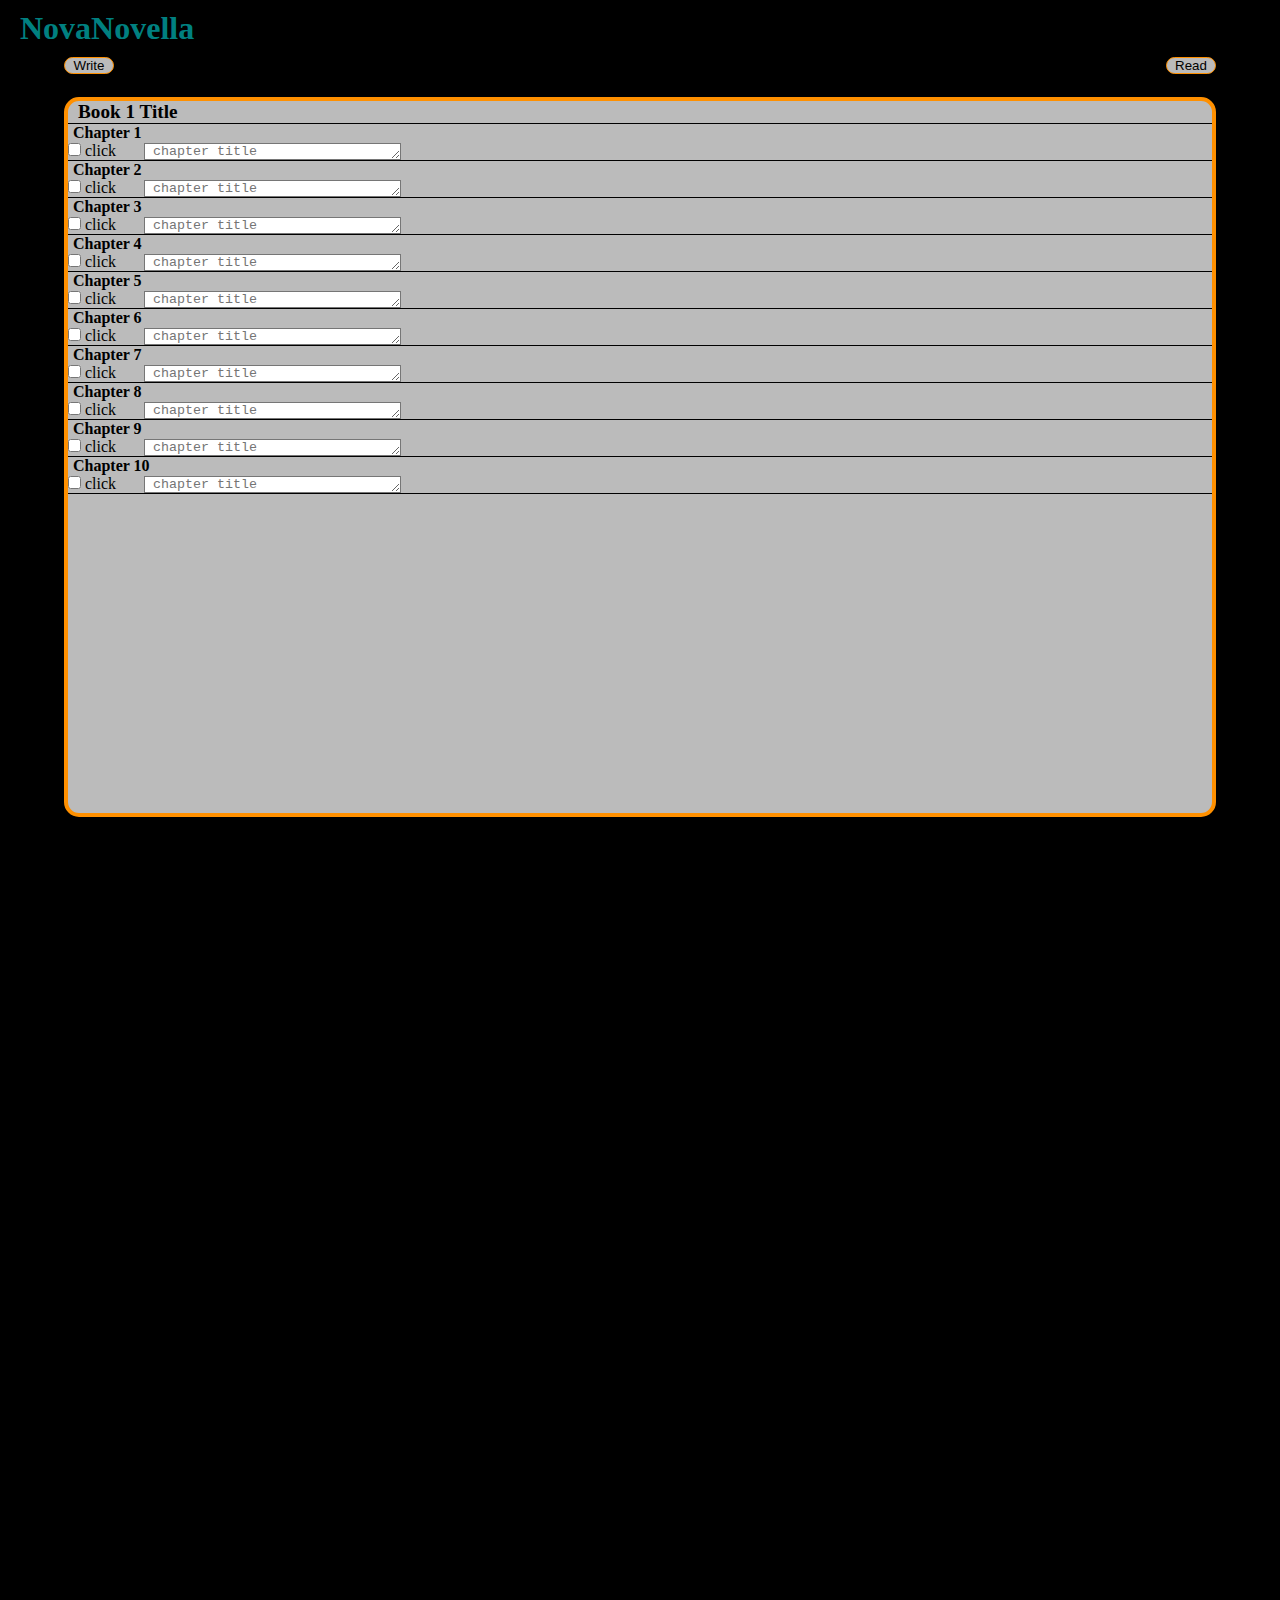
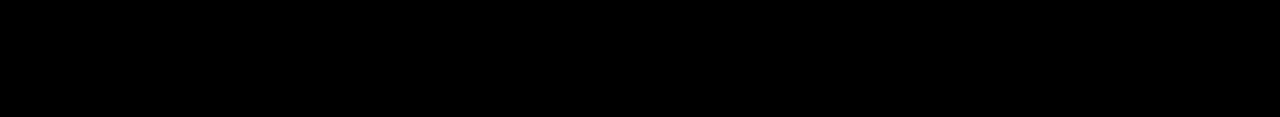
<file: index.html>
<!DOCTYPE html>
<html lang="en">
<head>
    <meta charset="UTF-8">
    <meta name="viewport" content="width=device-width, initial-scale=1.0">
    <title>NovaNovella</title>
    <link rel="stylesheet" href="main.css">  
   
</head>
<body>
<!-- NovaNovella is a site for writers who want to collaborate. The site has two main containers. The first one is 
where authors write their contributions. The second one is where people can read the accumulated contributions. -->
    <header id="header">
        <h1 id=title>NovaNovella</h1>
    </header>
    <div id="buttonBox">
        <button id="writeBtn" >Write</button>
        <button type="button" onclick="slideOutLeft()" id="readBtn">Read</button>
    </div>

<!-- This is the beginning of "main-book-container." -->
<div  id="main-book-container">
    <div class="book_title">
        <h2>Book 1 Title</h2>
    </div>



<!-- begin chapter 1 -->        
<section class="chapter-1 chapter"> 
        <div class="chapter_title"><h3>Chapter 1</h3></div>
        <input type="checkbox" id="toggle1"/>
        <label for="toggle1">click </label> 
        <textarea name="txt-area-title" placeholder=" chapter title" id="ch_1" cols="30" rows="1"></textarea>
<!-- Expanding Sections --> 
    <div class="chapter-text" id="expand">

<!-- This is chapter 1 section "a". The model for the rest of the sections. -->        
        <div class="section1a"><h4></h4>
            <form>
            <textarea id="input1" name="bob" cols="44" rows="13" 
                placeholder=>Introduction</textarea><br>
            <input type="button" value="Submit" onmousedown="add_1a()">
            </form>
        </div>
<!-- This is the end of the model section. -->
        <!-- <div class="section1"><h4>Section 1b</h4>
            <form>  
            <textarea id="test_1b" name="bob" cols="44" rows="10" placeholder="enter text here."></textarea>
            <input type="button" value="Submit" onmousedown="add_1b()">
            </form>
        </div>            
        <div class="section1"><h4>Section 2a</h4>
            <form>
            <textarea name="bob" id="ch_1_2a" cols="44" rows="10" placeholder="enter text here."></textarea>
            <input type="button" value="Submit" onmousedown="add()">
            </form>
        </div>    
        <div class="section1"><h4>Section 2b</h4>
            <form>    
            <textarea name="bob" id="ch_1_2b" cols="44" rows="10" placeholder="enter text here."></textarea>
            <input type="button" value="Submit" onmousedown="add()">
            </form>
        </div>    
        <div class="section1"><h4>Section 3a</h4>
            <form>    
            <textarea name="bob" id="ch_1_3a" cols="44" rows="10" placeholder="enter text here."></textarea>
            <input type="button" value="Submit" onmousedown="add()">
            </form>
        </div>
        <div class="section1"><h4>Section 3b</h4>
            <form>    
            <textarea name="bob" id="ch_1_3b" cols="44" rows="10" placeholder="enter text here."></textarea>
            <input type="button" value="Submit" onmousedown="add()">
            </form>
        </div>
        <div class="section1"><h4>Section 4a</h4>
            <form>    
            <textarea name="bob" id="ch_1_4a" cols="44" rows="10" placeholder="enter text here."></textarea>
            <input type="button" value="Submit" onmousedown="add()">
            </form>
        </div>
        <div class="section1"><h4>Section 4b</h4>          
            <form>    
            <textarea name="bob" id="ch_1_4b" cols="44" rows="10" placeholder="enter text here."></textarea>
            <input type="button" value="Submit" onmousedown="add()">
            </form>
        </div>     -->
    </div>
</section>
<!-- end chapter 1 -->


<!-- begin chapter 2 -->
<section class="chaapter-2 chapter"> 
        <div class="chapter_title"><h3>Chapter 2</h3></div>
        <input type="checkbox" id="toggle2"/>
        <label for="toggle2">click </label> 
    <textarea  name="txt-area-title" id="ch_2" cols="30" rows="1" placeholder=" chapter title"></textarea> 
<!-- Expanding Sections -->    
    <div class="chapter-text" id="expand">
        <div class="section1"><h4>Section 1a</h4>

            <textarea name="bob" id="ch_2_1a" cols="44" rows="10" placeholder="enter text here."></textarea></div>
                <form>

                    <input type="button" value="Submit" onmousedown="add()">
                </form>
            <div class="section1"><h4>Section 1b</h4>
            <textarea name="bob" id="ch_2_1b" cols="44" rows="10" placeholder="enter text here."></textarea></div>
        <div class="section1"><h4>Section 2a</h4>
            <textarea name="bob" id="ch_2_2a" cols="44" rows="10" placeholder="enter text here."></textarea></div>
        <div class="section1"><h4>Section 2b</h4>
            <textarea name="bob" id="ch_2_2b" cols="44" rows="10" placeholder="enter text here."></textarea></div>
        <div class="section1"><h4>Section 3a</h4>
            <textarea name="bob" id="ch_2_3a" cols="44" rows="10" placeholder="enter text here."></textarea></div>
        <div class="section1"><h4>Section 3b</h4>
            <textarea name="bob" id="ch_2_3b" cols="44" rows="10" placeholder="enter text here."></textarea></div>
        <div class="section1"><h4>Section 4a</h4>
            <textarea name="bob" id="ch_2_4a" cols="44" rows="10" placeholder="enter text here."></textarea></div>
        <div class="section1"><h4>Section 4b</h4>
            <textarea name="bob" id="ch_2_4b" cols="44" rows="10" placeholder="enter text here."></textarea></div>                
    </div>
</section>
<!-- end chapter 2 -->


<!-- begin chapter 3 -->       
<section class="chaapter-3 chapter"> 
        <div class="chapter_title"><h3>Chapter 3</h3></div>
        <input type="checkbox" id="toggle3"/>
        <label for="toggle3">click </label> 
    <textarea  name="txt-area-title" id="ch-3" cols="30" rows="1" placeholder=" chapter title"></textarea>
<!-- Expanding Sections -->
    <div class="chapter-text" id="expand">
        <div class="section1"><h4>Section 1a</h4>
            <textarea name="bob" id="ch_3_1a" cols="44" rows="10" placeholder="enter text here."></textarea></div>
        <div class="section1"><h4>Section 1b</h4>
            <textarea name="bob" id="ch_3_1b" cols="44" rows="10" placeholder="enter text here."></textarea></div>
        <div class="section1"><h4>Section 2a</h4>
            <textarea name="bob" id="ch_3_2a" cols="44" rows="10" placeholder="enter text here."></textarea></div>
        <div class="section1"><h4>Section 2b</h4>
            <textarea name="bob" id="ch_3_2b" cols="44" rows="10" placeholder="enter text here."></textarea></div>
        <div class="section1"><h4>Section 3a</h4>
            <textarea name="bob" id="ch_3_3a" cols="44" rows="10" placeholder="enter text here."></textarea></div>
        <div class="section1"><h4>Section 3b</h4>
            <textarea name="bob" id="ch_3_3b" cols="44" rows="10" placeholder="enter text here."></textarea></div>
        <div class="section1"><h4>Section 4a</h4>
            <textarea name="bob" id="ch_3_4a" cols="44" rows="10" placeholder="enter text here."></textarea></div>
        <div class="section1"><h4>Section 4b</h4>
            <textarea name="bob" id="ch_3_4b" cols="44" rows="10" placeholder="enter text here."></textarea></div>                
    </div>
</section>
<!-- end chapter 3 -->


<!-- begin chapter 4 -->        
<section class="chaapter-4 chapter"> 
    <div class="chapter_title"><h3>Chapter 4</h3></div>

    <input type="checkbox" id="toggle4"/>
    <label for="toggle4">click </label> 
    <textarea  name="txt-area-title" id="ch_4" cols="30" rows="1" placeholder=" chapter title"></textarea>

<!-- Expanding Sections -->
    <div class="chapter-text" id="expand">
        <div class="section1"><h4>Section 1a</h4>
            <textarea name="bob" id="ch_4_1a" cols="44" rows="10" placeholder="enter text here."></textarea></div>
        <div class="section1"><h4>Section 1b</h4>
            <textarea name="bob" id="ch_4_1b" cols="44" rows="10" placeholder="enter text here."></textarea></div>
        <div class="section1"><h4>Section 2a</h4>
            <textarea name="bob" id="ch_4_2a" cols="44" rows="10" placeholder="enter text here."></textarea></div>
        <div class="section1"><h4>Section 2b</h4>
            <textarea name="bob" id="ch_4_2b" cols="44" rows="10" placeholder="enter text here."></textarea></div>
        <div class="section1"><h4>Section 3a</h4>
            <textarea name="bob" id="ch_4_3a" cols="44" rows="10" placeholder="enter text here."></textarea></div>
        <div class="section1"><h4>Section 3b</h4>
            <textarea name="bob" id="ch_4_3b" cols="44" rows="10" placeholder="enter text here."></textarea></div>
        <div class="section1"><h4>Section 4a</h4>
            <textarea name="bob" id="ch_4_4a" cols="44" rows="10" placeholder="enter text here."></textarea></div>
        <div class="section1"><h4>Section 4b</h4>
            <textarea name="bob" id="ch_4_4b" cols="44" rows="10" placeholder="enter text here."></textarea></div>                
    </div>
</section>
<!-- end chapter 4 -->

 <!-- begin chapter 5 -->        
<section class="chaapter-4 chapter"> 
    <div class="chapter_title"><h3>Chapter 5</h3></div>

    <input type="checkbox" id="toggle5"/>
    <label for="toggle5">click </label> 
    <textarea  name="txt-area-title" id="ch_5" cols="30" rows="1" placeholder=" chapter title"></textarea>

    <div class="chapter-text" id="expand">
        <div class="section1"><h4>Section 1a</h4>
            <textarea name="bob" id="ch_5_1a" cols="44" rows="10" placeholder="enter text here."></textarea></div>
        <div class="section1"><h4>Section 1b</h4>
            <textarea name="bob" id="ch_5_1b" cols="44" rows="10" placeholder="enter text here."></textarea></div>
        <div class="section1"><h4>Section 2a</h4>
            <textarea name="bob" id="ch_5_2a" cols="44" rows="10" placeholder="enter text here."></textarea></div>
        <div class="section1"><h4>Section 2b</h4>
            <textarea name="bob" id="ch_5_2b" cols="44" rows="10" placeholder="enter text here."></textarea></div>
        <div class="section1"><h4>Section 3a</h4>
            <textarea name="bob" id="ch_5_3a" cols="44" rows="10" placeholder="enter text here."></textarea></div>
        <div class="section1"><h4>Section 3b</h4>
            <textarea name="bob" id="ch_5_3b" cols="44" rows="10" placeholder="enter text here."></textarea></div>
        <div class="section1"><h4>Section 4a</h4>
            <textarea name="bob" id="ch_5_4a" cols="44" rows="10" placeholder="enter text here."></textarea></div>
        <div class="section1"><h4>Section 4b</h4>
            <textarea name="bob" id="ch_5_4b" cols="44" rows="10" placeholder="enter text here."></textarea></div>                
    </div>
</section>
<!-- end chapter 5 -->



<!-- begin chapter 6 -->        
<section class="chaapter-6 chapter"> 
        <div class="chapter_title"><h3>Chapter 6</h3></div>

        <input type="checkbox" id="toggle6"/>
        <label for="toggle6">click </label> 
        <textarea  name="txt-area-title" id="ch_6" cols="30" rows="1" placeholder=" chapter title"></textarea>

        <div class="chapter-text" id="expand">
            <div class="section1"><h4>Section 1a</h4>
                <textarea name="bob" id="ch_6_1a" cols="44" rows="10" placeholder="enter text here."></textarea></div>
            <div class="section1"><h4>Section 1b</h4>
                <textarea name="bob" id="ch_6_1b" cols="44" rows="10" placeholder="enter text here."></textarea></div>
            <div class="section1"><h4>Section 2a</h4>
                <textarea name="bob" id="ch_6_2a" cols="44" rows="10" placeholder="enter text here."></textarea></div>
            <div class="section1"><h4>Section 2b</h4>
                <textarea name="bob" id="ch_6_2b" cols="44" rows="10" placeholder="enter text here."></textarea></div>
            <div class="section1"><h4>Section 3a</h4>
                <textarea name="bob" id="ch_6_3a" cols="44" rows="10" placeholder="enter text here."></textarea></div>
            <div class="section1"><h4>Section 3b</h4>
                <textarea name="bob" id="ch_6_3b" cols="44" rows="10" placeholder="enter text here."></textarea></div>
            <div class="section1"><h4>Section 4a</h4>
                <textarea name="bob" id="ch_6_4a" cols="44" rows="10" placeholder="enter text here."></textarea></div>
            <div class="section1"><h4>Section 4b</h4>
                <textarea name="bob" id="ch_6_4b" cols="44" rows="10" placeholder="enter text here."></textarea></div>                
        </div>
</section>
<!-- end chapter 6 -->

<!-- begin chapter 7 -->        
<section class="chaapter-7 chapter"> 
    <div class="chapter_title"><h3>Chapter 7</h3></div>

    <input type="checkbox" id="toggle7"/>
    <label for="toggle7">click </label> 
    <textarea  name="txt-area-title" id="ch_7" cols="30" rows="1" placeholder=" chapter title"></textarea>

    <div class="chapter-text" id="expand">
        <div class="section1"><h4>Section 1a</h4>
            <textarea name="bob" id="ch_7_1a" cols="44" rows="10" placeholder="enter text here."></textarea></div>
        <div class="section1"><h4>Section 1b</h4>
            <textarea name="bob" id="ch_7_1b" cols="44" rows="10" placeholder="enter text here."></textarea></div>
        <div class="section1"><h4>Section 2a</h4>
            <textarea name="bob" id="ch_7_2a" cols="44" rows="10" placeholder="enter text here."></textarea></div>
        <div class="section1"><h4>Section 2b</h4>
            <textarea name="bob" id="ch_7_2b" cols="44" rows="10" placeholder="enter text here."></textarea></div>
        <div class="section1"><h4>Section 3a</h4>
            <textarea name="bob" id="ch_7_3a" cols="44" rows="10" placeholder="enter text here."></textarea></div>
        <div class="section1"><h4>Section 3b</h4>
            <textarea name="bob" id="ch_7_3b" cols="44" rows="10" placeholder="enter text here."></textarea></div>
        <div class="section1"><h4>Section 4a</h4>
            <textarea name="bob" id="ch_7_4a" cols="44" rows="10" placeholder="enter text here."></textarea></div>
        <div class="section1"><h4>Section 4b</h4>
            <textarea name="bob" id="ch_7_4b" cols="44" rows="10" placeholder="enter text here."></textarea></div>                
    </div>
</section>
<!-- end chapter 7 -->

<!-- begin chapter 8 -->        
<section class="chaapter-8 chapter"> 
    <div class="chapter_title"><h3>Chapter 8</h3></div>

    <input type="checkbox" id="toggle8"/>
    <label for="toggle8">click </label> 
    <textarea  name="txt-area-title" id="ch_8" cols="30" rows="1" placeholder=" chapter title"></textarea>

    <div class="chapter-text" id="expand">
        <div class="section1"><h4>Section 1a</h4>
            <textarea name="bob" id="ch_8_1a" cols="44" rows="10" placeholder="enter text here."></textarea></div>
        <div class="section1"><h4>Section 1b</h4>
            <textarea name="bob" id="ch_8_1b" cols="44" rows="10" placeholder="enter text here."></textarea></div>
        <div class="section1"><h4>Section 2a</h4>
            <textarea name="bob" id="ch_8_2a" cols="44" rows="10" placeholder="enter text here."></textarea></div>
        <div class="section1"><h4>Section 2b</h4>
            <textarea name="bob" id="ch_8_2b" cols="44" rows="10" placeholder="enter text here."></textarea></div>
        <div class="section1"><h4>Section 3a</h4>
            <textarea name="bob" id="ch_8_3a" cols="44" rows="10" placeholder="enter text here."></textarea></div>
        <div class="section1"><h4>Section 3b</h4>
            <textarea name="bob" id="ch_8_3b" cols="44" rows="10" placeholder="enter text here."></textarea></div>
        <div class="section1"><h4>Section 4a</h4>
            <textarea name="bob" id="ch_8_4a" cols="44" rows="10" placeholder="enter text here."></textarea></div>
        <div class="section1"><h4>Section 4b</h4>
            <textarea name="bob" id="ch_8_4b" cols="44" rows="10" placeholder="enter text here."></textarea></div>                
    </div>
</section>
<!-- end chapter 8 -->

<!-- begin chapter 9 -->        
<section class="chaapter-9 chapter"> 
    <div class="chapter_title"><h3>Chapter 9</h3></div>

    <input type="checkbox" id="toggle9"/>
    <label for="toggle9">click </label> 
    <textarea  name="txt-area-title" id="ch_9" cols="30" rows="1" placeholder=" chapter title"></textarea>

    <div class="chapter-text" id="expand">
        <div class="section1"><h4>Section 1a</h4>
            <textarea name="bob" id="ch_9_1a" cols="44" rows="10" placeholder="enter text here."></textarea></div>ch_9_1b
        <div class="section1"><h4>Section 1b</h4>
            <textarea name="bob" id="ch_9_1b" cols="44" rows="10" placeholder="enter text here."></textarea></div>
        <div class="section1"><h4>Section 2a</h4>
            <textarea name="bob" id="ch_9_2a" cols="44" rows="10" placeholder="enter text here."></textarea></div>
        <div class="section1"><h4>Section 2b</h4>
            <textarea name="bob" id="ch_9_2b" cols="44" rows="10" placeholder="enter text here."></textarea></div>
        <div class="section1"><h4>Section 3a</h4>
            <textarea name="bob" id="ch_9_3a" cols="44" rows="10" placeholder="enter text here."></textarea></div>
        <div class="section1"><h4>Section 3b</h4>
            <textarea name="bob" id="ch_9_3b" cols="44" rows="10" placeholder="enter text here."></textarea></div>
        <div class="section1"><h4>Section 4a</h4>
            <textarea name="bob" id="ch_9_4a" cols="44" rows="10" placeholder="enter text here."></textarea></div>
        <div class="section1"><h4>Section 4b</h4>
            <textarea name="bob" id="ch_9_4b" cols="44" rows="10" placeholder="enter text here."></textarea></div>                
    </div>
</section>
<!-- end chapter 9 -->

<!-- begin chapter 10 -->        
<section class="chaapter-10 chapter"> 
    <div class="chapter_title"><h3>Chapter 10</h3></div>

    <input type="checkbox" id="toggle10"/>
    <label for="toggle10">click </label> 
    <textarea  name="txt-area-title" id="ch_10" cols="30" rows="1" placeholder=" chapter title"></textarea>

    <div class="chapter-text" id="expand">
        <div class="section1"><h4>Section 1a</h4>
            <textarea name="bob" id="ch_10_1a" cols="44" rows="10" placeholder="enter text here."></textarea></div>
        <div class="section1"><h4>Section 1b</h4>
            <textarea name="bob" id="ch_10_1b" cols="44" rows="10" placeholder="enter text here."></textarea></div>
        <div class="section1"><h4>Section 2a</h4>
            <textarea name="bob" id="ch_10_2a" cols="44" rows="10" placeholder="enter text here."></textarea></div>
        <div class="section1"><h4>Section 2b</h4>
            <textarea name="bob" id="ch_10_2b" cols="44" rows="10" placeholder="enter text here."></textarea></div>
        <div class="section1"><h4>Section 3a</h4>
            <textarea name="bob" id="ch_10_3a" cols="44" rows="10" placeholder="enter text here."></textarea></div>
        <div class="section1"><h4>Section 3b</h4>
            <textarea name="bob" id="ch_10_3b" cols="44" rows="10" placeholder="enter text here."></textarea></div>
        <div class="section1"><h4>Section 4a</h4>
            <textarea name="bob" id="ch_10_4a" cols="44" rows="10" placeholder="enter text here."></textarea></div>
        <div class="section1"><h4>Section 4b</h4>
            <textarea name="bob" id="ch_10_4b" cols="44" rows="10" placeholder="enter text here."></textarea></div>                
    </div>
</section>
<!-- end chapter 10 -->
</div> 
<!-- This is the ending of "main_book_container." -->

    



















<!-- This is the beginning of "readbook." -->
    <div  id="readBook">
        <div class="book_title">
            <h2>Read Book</h2>
        </div>

    <!-- begin Readchapter 1 -->        
<section class="chaapter-1 chapter"> 
<!-- Chapter header. -->
    <div class="chapter_title"><h3>Chapter 1</h3></div>
    <input type="checkbox" id="Toggle1" onmousedown="getInfo()">
    <label for="Toggle1">clunk </label> 
    <textarea placeholder=" chapter title" name="Txt-area-title1" id="Ch_1" cols="30" rows="1"></textarea>
<!-- End chapter header. -->

<!-- Begin expandable sections. -->
    <div class="chapter-text" id="expand">
        <div class="section1"><h4 id="read1a">Introduction</h4>
            <textarea name="bob" id="textarea" cols="44" rows="13"></textarea>
            <button id="btn">Save</button>
            <div id="msg"><pre></pre></div>
        </div>
        <!-- <div class="section1"><h4>Section 1b</h4>
            <textarea name="bob" id="Ch_1_1b" cols="44" rows="10"></textarea>
            <button id="btn">Save</button>
            <div id="msg"><pre></pre></div>
        </div>
        <div class="section1"><h4>Section 2a</h4>
            <textarea name="bob" id="Ch_1_2a" cols="44" rows="10"></textarea></div>
        <div class="section1"><h4>Section 2b</h4>
            <textarea name="bob" id="Ch_1_2b" cols="44" rows="10"></textarea></div>
        <div class="section1"><h4>Section 3a</h4>
            <textarea name="bob" id="Ch_1_3a" cols="44" rows="10"></textarea></div>
        <div class="section1"><h4>Section 3b</h4>
            <textarea name="bob" id="Ch_1_3b" cols="44" rows="10"></textarea></div>
        <div class="section1"><h4>Section 4a</h4>
            <textarea name="bob" id="Ch_1_4a" cols="44" rows="10"></textarea></div>
        <div class="section1"><h4>Section 4b</h4>
            <textarea name="bob" id="Ch_1_4b" cols="44" rows="10"></textarea></div>                
    </div> -->
</section>
<!-- end chapter 1 -->

<!-- begin Readchapter  2 -->
<section class="chaapter-2 chapter"> 
    <div class="chapter_title"><h3>Chapter 2</h3></div>

    <input type="checkbox" id="Toggle2"/>
    <label for="Toggle2">click </label> 
    <textarea  name="Txt-area-title2" id="Ch_2" cols="30" rows="1"> chapter title</textarea>

    <div class="chapter-text" id="expand">
        <div class="section1"><h4>Section 1a</h4>
            <textarea name="bob" id="Ch_2_1a" cols="44" rows="10"></textarea></div>
        <div class="section1"><h4>Section 1b</h4>
            <textarea name="bob" id="Ch_2_1b" cols="44" rows="10"></textarea></div>Ch_2_4b
        <div class="section1"><h4>Section 2a</h4>
            <textarea name="bob" id="Ch_2_2a" cols="44" rows="10"></textarea></div>
        <div class="section1"><h4>Section 2b</h4>
            <textarea name="bob" id="Ch_2_2b" cols="44" rows="10"></textarea></div>
        <div class="section1"><h4>Section 3a</h4>
            <textarea name="bob" id="Ch_2_3a" cols="44" rows="10"></textarea></div>
        <div class="section1"><h4>Section 3b</h4>
            <textarea name="bob" id="Ch_2_3b" cols="44" rows="10"></textarea></div>
        <div class="section1"><h4>Section 4a</h4>
            <textarea name="bob" id="Ch_2_4a" cols="44" rows="10"></textarea></div>
        <div class="section1"><h4>Section 4b</h4>
            <textarea name="bob" id="Ch_2_4b" cols="44" rows="10"></textarea></div>                
    </div>
</section>
<!-- end chapter 2 -->

<!-- begin Readchapter 3 -->       
<section class="chaapter-3 chapter"> 
    <div class="chapter_title"><h3>Chapter 3</h3></div>

    <input type="checkbox" id="Toggle3"/>
    <label for="Toggle3">click </label> 
    <textarea  name="Txt-area-title3" id="Ch_3" cols="30" rows="1"> chapter title</textarea>

    <div class="chapter-text" id="expand">
        <div class="section1"><h4>Section 1a</h4>
            <textarea name="bob" id="Ch_3_1a" cols="44" rows="10"></textarea></div>
        <div class="section1"><h4>Section 1b</h4>
            <textarea name="bob" id="Ch_3_1b" cols="44" rows="10"></textarea></div>
        <div class="section1"><h4>Section 2a</h4>
            <textarea name="bob" id="Ch_3_2a" cols="44" rows="10"></textarea></div>
        <div class="section1"><h4>Section 2b</h4>
            <textarea name="bob" id="Ch_3_2b" cols="44" rows="10"></textarea></div>
        <div class="section1"><h4>Section 3a</h4>
            <textarea name="bob" id="Ch_3_3a" cols="44" rows="10"></textarea></div>
        <div class="section1"><h4>Section 3b</h4>
            <textarea name="bob" id="Ch_3_3b" cols="44" rows="10"></textarea></div>
        <div class="section1"><h4>Section 4a</h4>
            <textarea name="bob" id="Ch_3_4a" cols="44" rows="10"></textarea></div>
        <div class="section1"><h4>Section 4b</h4>
            <textarea name="bob" id="Ch_3_4b" cols="44" rows="10"></textarea></div>                
    </div>
</section>
<!-- end chapter 3 -->

<!-- begin Readchapter 4 -->        
<section class="chaapter-4 chapter"> 
    <div class="chapter_title"><h3>Chapter 4</h3></div>

    <input type="checkbox" id="Toggle4"/>
    <label for="Toggle4">click </label> 
    <textarea  name="Txt-area-title4" id="Ch_4" cols="30" rows="1"> chapter title</textarea>

    <div class="chapter-text" id="expand">
        <div class="section1"><h4>Section 1a</h4>
            <textarea name="bob" id="Ch_4_1a" cols="44" rows="10"></textarea></div>
        <div class="section1"><h4>Section 1b</h4>
            <textarea name="bob" id="Ch_4_1b" cols="44" rows="10"></textarea></div>
        <div class="section1"><h4>Section 2a</h4>
            <textarea name="bob" id="Ch_4_2a" cols="44" rows="10"></textarea></div>
        <div class="section1"><h4>Section 2b</h4>
            <textarea name="bob" id="Ch_4_2b" cols="44" rows="10"></textarea></div>
        <div class="section1"><h4>Section 3a</h4>
            <textarea name="bob" id="Ch_4_3a" cols="44" rows="10"></textarea></div>Ch_4_4b
        <div class="section1"><h4>Section 3b</h4>
            <textarea name="bob" id="Ch_4_3b" cols="44" rows="10"></textarea></div>
        <div class="section1"><h4>Section 4a</h4>
            <textarea name="bob" id="Ch_4_4a" cols="44" rows="10"></textarea></div>
        <div class="section1"><h4>Section 4b</h4>
            <textarea name="bob" id="Ch_4_4b" cols="44" rows="10"></textarea></div>                
    </div>
</section>
<!-- end chapter 4 -->

<!-- begin Readchapter 5 -->        
<section class="chaapter-4 chapter"> 
    <div class="chapter_title"><h3>Chapter 5</h3></div>

    <input type="checkbox" id="Toggle5"/>
    <label for="Toggle5">click </label> 
    <textarea  name="Txt-area-title5" id="Ch_5" cols="30" rows="1"> chapter title</textarea>

    <div class="chapter-text" id="expand">
        <div class="section1"><h4>Section 1a</h4>
            <textarea name="bob" id="Ch_5_1a" cols="44" rows="10"></textarea></div>
        <div class="section1"><h4>Section 1b</h4>
            <textarea name="bob" id="Ch_5_1b" cols="44" rows="10"></textarea></div>
        <div class="section1"><h4>Section 2a</h4>
            <textarea name="bob" id="Ch_5_2a" cols="44" rows="10"></textarea></div>
        <div class="section1"><h4>Section 2b</h4>
            <textarea name="bob" id="Ch_5_2b" cols="44" rows="10"></textarea></div>
        <div class="section1"><h4>Section 3a</h4>
            <textarea name="bob" id="Ch_5_3a" cols="44" rows="10"></textarea></div>
        <div class="section1"><h4>Section 3b</h4>
            <textarea name="bob" id="Ch_5_3b" cols="44" rows="10"></textarea></div>Ch_5_4b
        <div class="section1"><h4>Section 4a</h4>
            <textarea name="bob" id="Ch_5_4a" cols="44" rows="10"></textarea></div>
        <div class="section1"><h4>Section 4b</h4>
            <textarea name="bob" id="Ch_5_4b" cols="44" rows="10"></textarea></div>                
    </div>
</section>
<!-- end chapter 5 -->



<!-- begin Readchapter 6 -->        
<section class="chaapter-6 chapter"> 
    <div class="chapter_title"><h3>Chapter 6</h3></div>

    <input type="checkbox" id="Toggle6"/>
    <label for="Toggle6">click </label> 
    <textarea  name="Txt-area-title6" id="Ch_6" cols="30" rows="1"> chapter title</textarea>

    <div class="chapter-text" id="expand">
        <div class="section1"><h4>Section 1a</h4>
            <textarea name="bob" id="Ch_6_1a" cols="44" rows="10"></textarea></div>
        <div class="section1"><h4>Section 1b</h4>
            <textarea name="bob" id="Ch_6_1b" cols="44" rows="10"></textarea></div>
        <div class="section1"><h4>Section 2a</h4>
            <textarea name="bob" id="Ch_6_2a" cols="44" rows="10"></textarea></div>
        <div class="section1"><h4>Section 2b</h4>
            <textarea name="bob" id="Ch_6_2b" cols="44" rows="10"></textarea></div>
        <div class="section1"><h4>Section 3a</h4>
            <textarea name="bob" id="Ch_6_3a" cols="44" rows="10"></textarea></div>
        <div class="section1"><h4>Section 3b</h4>
            <textarea name="bob" id="Ch_6_3b" cols="44" rows="10"></textarea></div>
        <div class="section1"><h4>Section 4a</h4>
            <textarea name="bob" id="Ch_6_4z" cols="44" rows="10"></textarea></div>
        <div class="section1"><h4>Section 4b</h4>
            <textarea name="bob" id="Ch_6_4b" cols="44" rows="10"></textarea></div>                
    </div>
</section>
<!-- end chapter 6 -->

<!-- begin Readchapter 7 -->        
<section class="chaapter-7 chapter"> 
    <div class="chapter_title"><h3>Chapter 7</h3></div>

    <input type="checkbox" id="Toggle7"/>
    <label for="Toggle7">click </label> 
    <textarea  name="Txt-area-title7" id="Ch_7" cols="30" rows="1"> chapter title</textarea>

    <div class="chapter-text" id="expand">
        <div class="section1"><h4>Section 1a</h4>
            <textarea name="bob" id="Ch_7_1a" cols="44" rows="10"></textarea></div>
        <div class="section1"><h4>Section 1b</h4>
            <textarea name="bob" id="Ch_7_1b" cols="44" rows="10"></textarea></div>
        <div class="section1"><h4>Section 2a</h4>
            <textarea name="bob" id="Ch_7_2a" cols="44" rows="10"></textarea></div>
        <div class="section1"><h4>Section 2b</h4>
            <textarea name="bob" id="Ch_7_2b" cols="44" rows="10"></textarea></div>
        <div class="section1"><h4>Section 3a</h4>
            <textarea name="bob" id="Ch_7_3a" cols="44" rows="10"></textarea></div>
        <div class="section1"><h4>Section 3b</h4>
            <textarea name="bob" id="Ch_7_3b" cols="44" rows="10"></textarea></div>
        <div class="section1"><h4>Section 4a</h4>
            <textarea name="bob" id="Ch_7_4a" cols="44" rows="10"></textarea></div>
        <div class="section1"><h4>Section 4b</h4>
            <textarea name="bob" id="Ch_7_4b" cols="44" rows="10"></textarea></div>                
    </div>
</section>
<!-- end chapter 7 -->

<!-- begin Readchapter 8 -->        
<section class="chaapter-8 chapter"> 
        <div class="chapter_title"><h3>Chapter 8</h3></div>

        <input type="checkbox" id="Toggle8"/>
        <label for="Toggle8">click </label> 
        <textarea  name="Txt-area-title8" id="Ch_8" cols="30" rows="1"> chapter title</textarea>

        <div class="chapter-text" id="expand">
            <div class="section1"><h4>Section 1a</h4>
                <textarea name="bob" id="Ch_8_1a" cols="44" rows="10"></textarea></div>
            <div class="section1"><h4>Section 1b</h4>
                <textarea name="bob" id="Ch_8_1b" cols="44" rows="10"></textarea></div>
            <div class="section1"><h4>Section 2a</h4>
                <textarea name="bob" id="Ch_8_2a" cols="44" rows="10"></textarea></div>
            <div class="section1"><h4>Section 2b</h4>
                <textarea name="bob" id="Ch_8_2b" cols="44" rows="10"></textarea></div>
            <div class="section1"><h4>Section 3a</h4>
                <textarea name="bob" id="Ch_8_3a" cols="44" rows="10"></textarea></div>
            <div class="section1"><h4>Section 3b</h4>
                <textarea name="bob" id="Ch_8_3b" cols="44" rows="10"></textarea></div>
            <div class="section1"><h4>Section 4a</h4>
                <textarea name="bob" id="Ch_8_4a" cols="44" rows="10"></textarea></div>
            <div class="section1"><h4>Section 4b</h4>
                <textarea name="bob" id="Ch_8_4b" cols="44" rows="10"></textarea></div>                
        </div>
    </section>
<!-- end chapter 8 -->

<!-- begin Readchapter 9 -->        
<section class="chaapter-9 chapter"> 
    <div class="chapter_title"><h3>Chapter 9</h3></div>

    <input type="checkbox" id="Toggle9"/>
    <label for="Toggle9">click </label> 
    <textarea  name="Txt-area-title9" id="Ch_9" cols="30" rows="1"> chapter title</textarea>

    <div class="chapter-text" id="expand">
        <div class="section1"><h4>Section 1a</h4>
            <textarea name="bob" id="Ch_9_1a" cols="44" rows="10"></textarea></div>
        <div class="section1"><h4>Section 1b</h4>
            <textarea name="bob" id="Ch_9_1b" cols="44" rows="10"></textarea></div>
        <div class="section1"><h4>Section 2a</h4>
            <textarea name="bob" id="Ch_9_2a" cols="44" rows="10"></textarea></div>
        <div class="section1"><h4>Section 2b</h4>
            <textarea name="bob" id="Ch_9_2b" cols="44" rows="10"></textarea></div>
        <div class="section1"><h4>Section 3a</h4>
            <textarea name="bob" id="Ch_9_3a" cols="44" rows="10"></textarea></div>
        <div class="section1"><h4>Section 3b</h4>
            <textarea name="bob" id="Ch_9_3b" cols="44" rows="10"></textarea></div>
        <div class="section1"><h4>Section 4a</h4>
            <textarea name="bob" id="Ch_9_4a" cols="44" rows="10"></textarea></div>
        <div class="section1"><h4>Section 4b</h4>
            <textarea name="bob" id="Ch_9_4b" cols="44" rows="10"></textarea></div>                
    </div>
</section>
<!-- end chapter 9 -->

<!-- begin Readchapter 10 -->        
<section class="chaapter-10 chapter"> 
    <div class="chapter_title"><h3>Chapter 10</h3></div>

    <input type="checkbox" id="Toggle10"/>
    <label for="Toggle10">click </label> 
    <textarea  name="Txt-area-title10" id="Ch_10" cols="30" rows="1"> chapter title</textarea>

    <div class="chapter-text" id="expand">
        <div class="section1"><h4>Section 1a</h4>
            <textarea name="bob" id="Ch_10_1a" cols="44" rows="10"></textarea></div>
        <div class="section1"><h4>Section 1b</h4>
            <textarea name="bob" id="Ch_10_1b" cols="44" rows="10"></textarea></div>
        <div class="section1"><h4>Section 2a</h4>
            <textarea name="bob" id="Ch_10_2a" cols="44" rows="10"></textarea></div>
        <div class="section1"><h4>Section 2b</h4>
            <textarea name="bob" id="Ch_10_2b" cols="44" rows="10"></textarea></div>
        <div class="section1"><h4>Section 3a</h4>
            <textarea name="bob" id="Ch_10_3a" cols="44" rows="10"></textarea></div>
        <div class="section1"><h4>Section 3b</h4>
            <textarea name="bob" id="Ch_10_3b" cols="44" rows="10"></textarea></div>
        <div class="section1"><h4>Section 4a</h4>
            <textarea name="bob" id="Ch_10_4a" cols="44" rows="10"></textarea></div>
        <div class="section1"><h4>Section 4b</h4>
            <textarea name="bob" id="Ch_10_4b" cols="44" rows="10"></textarea></div>                
    </div>
</section>
<!-- end chapter 10 -->
</div>
<!-- This is the ending of "readbook." -->


   <script src="main.js" type="text/javascript"></script> 
</body onload="WriteToFile()">
</html>
</file>
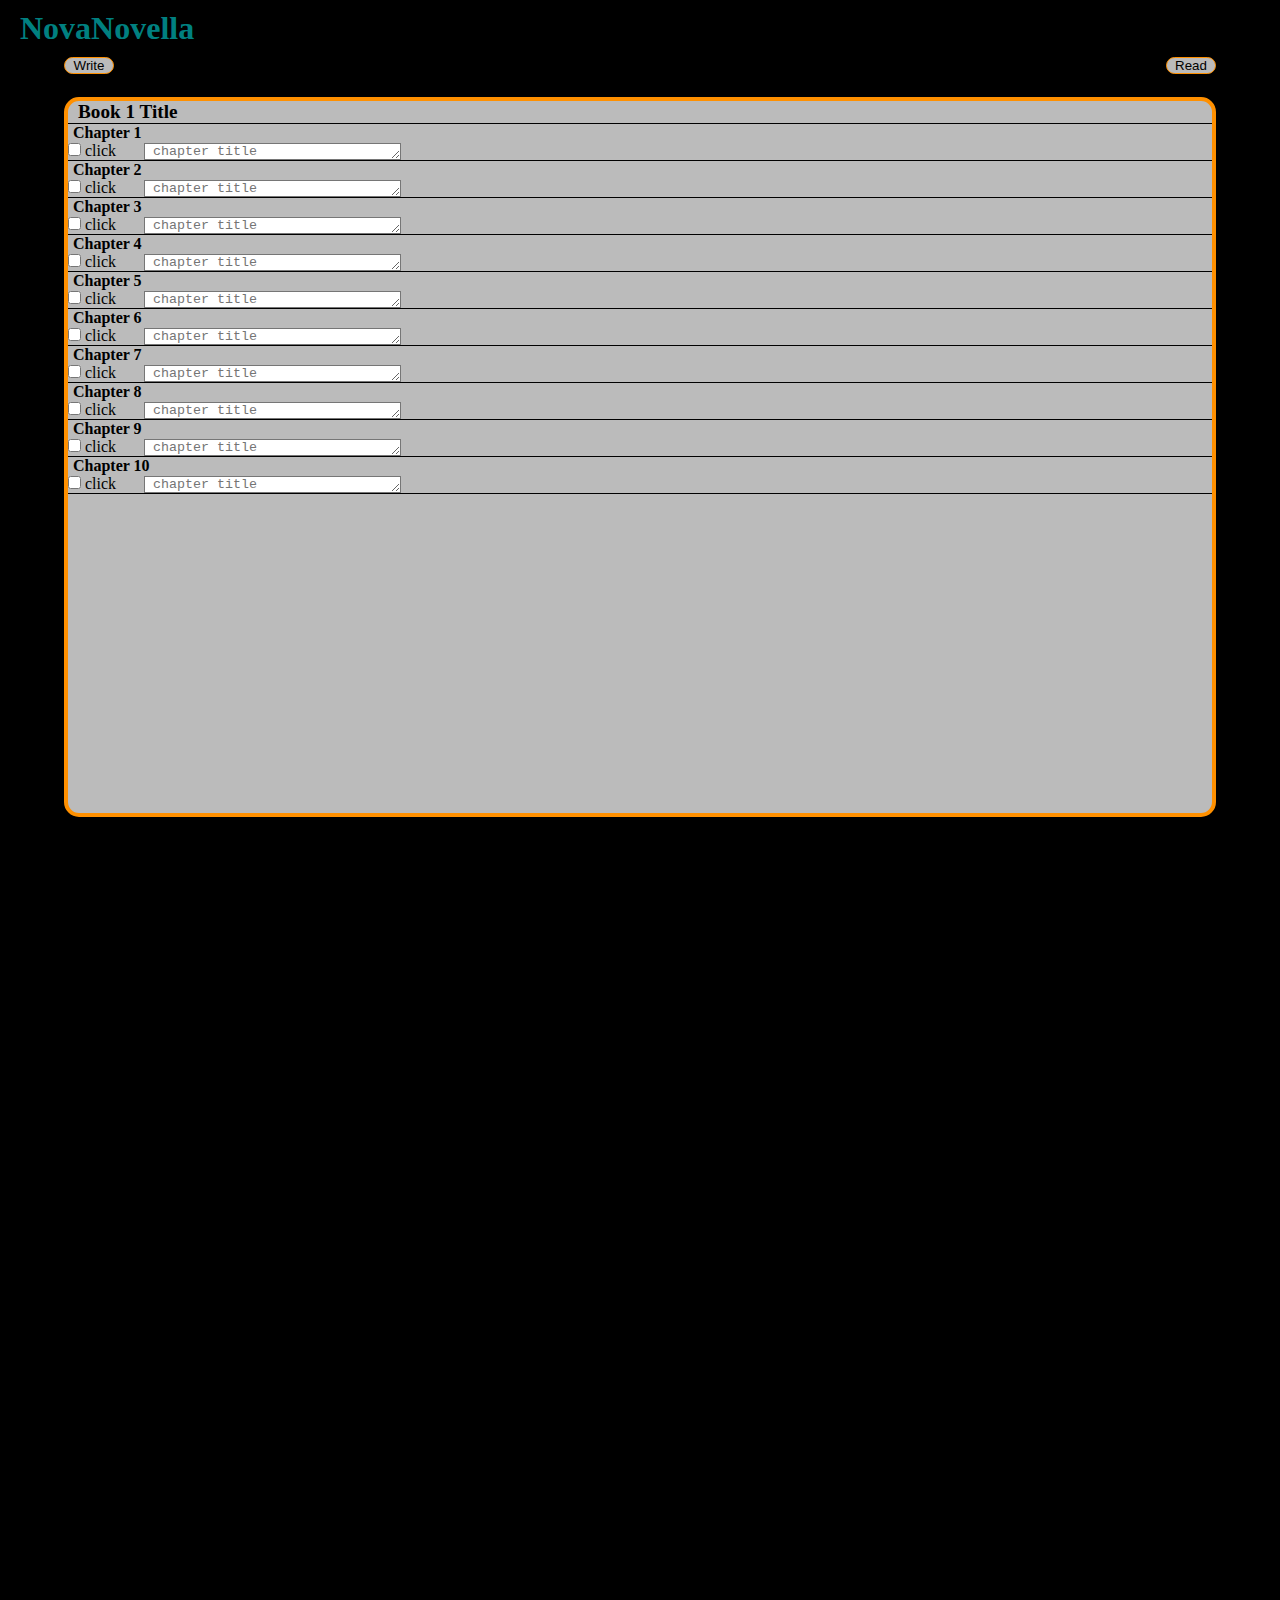
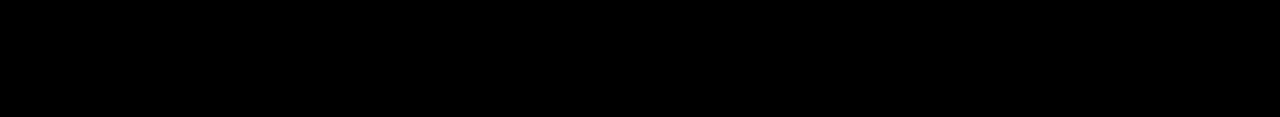
<file: mainPage.html>
<!DOCTYPE html>
<html lang="en">
<head>
    <meta charset="UTF-8">
    <meta name="viewport" content="width=device-width, initial-scale=1.0">
    <title>Main Page</title>
    <link rel="stylesheet" href="main.css">  
   
</head>
<body>
<!-- NovaNovella is a site for writers who want to collaborate. The site has two main containers. The first one is 
where authors write their contributions. The second one is where people can read the accumulated contributions. -->
    <header id="header">
        <h1 id=title>NovaNovella</h1>
    </header>
    <div id="buttonBox">
        <button id="writeBtn" >Write</button>
        <button type="button" onclick="slideOutLeft()" id="readBtn">Read</button>
    </div>

<!-- This is the beginning of "main-book-container." -->
<div  id="main-book-container">
    <div class="book_title">
        <h2>Book 1 Title</h2>
    </div>



<!-- begin chapter 1 -->        
<section class="chapter-1 chapter"> 
        <div class="chapter_title"><h3>Chapter 1</h3></div>
        <input type="checkbox" id="toggle1"/>
        <label for="toggle1">click </label> 
        <textarea name="txt-area-title" placeholder=" chapter title" id="ch_1" cols="30" rows="1"></textarea>
<!-- Expanding Sections --> 
    <div class="chapter-text" id="expand">

<!-- This is chapter 1 section "a". The model for the rest of the sections. -->        
        <div class="section1a"><h4>Section 1a</h4>
            <form>
            <textarea id="test" name="bob" cols="44" rows="10" placeholder="enter text here."></textarea>
            <input type="button" value="Submit" onmousedown="add_1a()">
            </form>
        </div>
<!-- This is the end of the model section. -->
        <div class="section1"><h4>Section 1b</h4>
            <form>  
            <textarea id="test_1b" name="bob" cols="44" rows="10" placeholder="enter text here."></textarea>
            <input type="button" value="Submit" onmousedown="add_1b()">
            </form>
        </div>            
        <div class="section1"><h4>Section 2a</h4>
            <form>
            <textarea name="bob" id="ch_1_2a" cols="44" rows="10" placeholder="enter text here."></textarea>
            <input type="button" value="Submit" onmousedown="add()">
            </form>
        </div>    
        <div class="section1"><h4>Section 2b</h4>
            <form>    
            <textarea name="bob" id="ch_1_2b" cols="44" rows="10" placeholder="enter text here."></textarea>
            <input type="button" value="Submit" onmousedown="add()">
            </form>
        </div>    
        <div class="section1"><h4>Section 3a</h4>
            <form>    
            <textarea name="bob" id="ch_1_3a" cols="44" rows="10" placeholder="enter text here."></textarea>
            <input type="button" value="Submit" onmousedown="add()">
            </form>
        </div>
        <div class="section1"><h4>Section 3b</h4>
            <form>    
            <textarea name="bob" id="ch_1_3b" cols="44" rows="10" placeholder="enter text here."></textarea>
            <input type="button" value="Submit" onmousedown="add()">
            </form>
        </div>
        <div class="section1"><h4>Section 4a</h4>
            <form>    
            <textarea name="bob" id="ch_1_4a" cols="44" rows="10" placeholder="enter text here."></textarea>
            <input type="button" value="Submit" onmousedown="add()">
            </form>
        </div>
        <div class="section1"><h4>Section 4b</h4>          
            <form>    
            <textarea name="bob" id="ch_1_4b" cols="44" rows="10" placeholder="enter text here."></textarea>
            <input type="button" value="Submit" onmousedown="add()">
            </form>
        </div>    
    </div>
</section>
<!-- end chapter 1 -->


<!-- begin chapter 2 -->
<section class="chaapter-2 chapter"> 
        <div class="chapter_title"><h3>Chapter 2</h3></div>
        <input type="checkbox" id="toggle2"/>
        <label for="toggle2">click </label> 
    <textarea  name="txt-area-title" id="ch_2" cols="30" rows="1" placeholder=" chapter title"></textarea> 
<!-- Expanding Sections -->    
    <div class="chapter-text" id="expand">
        <div class="section1"><h4>Section 1a</h4>

            <textarea name="bob" id="ch_2_1a" cols="44" rows="10" placeholder="enter text here."></textarea></div>
                <form>

                    <input type="button" value="Submit" onmousedown="add()">
                </form>
            <div class="section1"><h4>Section 1b</h4>
            <textarea name="bob" id="ch_2_1b" cols="44" rows="10" placeholder="enter text here."></textarea></div>
        <div class="section1"><h4>Section 2a</h4>
            <textarea name="bob" id="ch_2_2a" cols="44" rows="10" placeholder="enter text here."></textarea></div>
        <div class="section1"><h4>Section 2b</h4>
            <textarea name="bob" id="ch_2_2b" cols="44" rows="10" placeholder="enter text here."></textarea></div>
        <div class="section1"><h4>Section 3a</h4>
            <textarea name="bob" id="ch_2_3a" cols="44" rows="10" placeholder="enter text here."></textarea></div>
        <div class="section1"><h4>Section 3b</h4>
            <textarea name="bob" id="ch_2_3b" cols="44" rows="10" placeholder="enter text here."></textarea></div>
        <div class="section1"><h4>Section 4a</h4>
            <textarea name="bob" id="ch_2_4a" cols="44" rows="10" placeholder="enter text here."></textarea></div>
        <div class="section1"><h4>Section 4b</h4>
            <textarea name="bob" id="ch_2_4b" cols="44" rows="10" placeholder="enter text here."></textarea></div>                
    </div>
</section>
<!-- end chapter 2 -->


<!-- begin chapter 3 -->       
<section class="chaapter-3 chapter"> 
        <div class="chapter_title"><h3>Chapter 3</h3></div>
        <input type="checkbox" id="toggle3"/>
        <label for="toggle3">click </label> 
    <textarea  name="txt-area-title" id="ch-3" cols="30" rows="1" placeholder=" chapter title"></textarea>
<!-- Expanding Sections -->
    <div class="chapter-text" id="expand">
        <div class="section1"><h4>Section 1a</h4>
            <textarea name="bob" id="ch_3_1a" cols="44" rows="10" placeholder="enter text here."></textarea></div>
        <div class="section1"><h4>Section 1b</h4>
            <textarea name="bob" id="ch_3_1b" cols="44" rows="10" placeholder="enter text here."></textarea></div>
        <div class="section1"><h4>Section 2a</h4>
            <textarea name="bob" id="ch_3_2a" cols="44" rows="10" placeholder="enter text here."></textarea></div>
        <div class="section1"><h4>Section 2b</h4>
            <textarea name="bob" id="ch_3_2b" cols="44" rows="10" placeholder="enter text here."></textarea></div>
        <div class="section1"><h4>Section 3a</h4>
            <textarea name="bob" id="ch_3_3a" cols="44" rows="10" placeholder="enter text here."></textarea></div>
        <div class="section1"><h4>Section 3b</h4>
            <textarea name="bob" id="ch_3_3b" cols="44" rows="10" placeholder="enter text here."></textarea></div>
        <div class="section1"><h4>Section 4a</h4>
            <textarea name="bob" id="ch_3_4a" cols="44" rows="10" placeholder="enter text here."></textarea></div>
        <div class="section1"><h4>Section 4b</h4>
            <textarea name="bob" id="ch_3_4b" cols="44" rows="10" placeholder="enter text here."></textarea></div>                
    </div>
</section>
<!-- end chapter 3 -->


<!-- begin chapter 4 -->        
<section class="chaapter-4 chapter"> 
    <div class="chapter_title"><h3>Chapter 4</h3></div>

    <input type="checkbox" id="toggle4"/>
    <label for="toggle4">click </label> 
    <textarea  name="txt-area-title" id="ch_4" cols="30" rows="1" placeholder=" chapter title"></textarea>

<!-- Expanding Sections -->
    <div class="chapter-text" id="expand">
        <div class="section1"><h4>Section 1a</h4>
            <textarea name="bob" id="ch_4_1a" cols="44" rows="10" placeholder="enter text here."></textarea></div>
        <div class="section1"><h4>Section 1b</h4>
            <textarea name="bob" id="ch_4_1b" cols="44" rows="10" placeholder="enter text here."></textarea></div>
        <div class="section1"><h4>Section 2a</h4>
            <textarea name="bob" id="ch_4_2a" cols="44" rows="10" placeholder="enter text here."></textarea></div>
        <div class="section1"><h4>Section 2b</h4>
            <textarea name="bob" id="ch_4_2b" cols="44" rows="10" placeholder="enter text here."></textarea></div>
        <div class="section1"><h4>Section 3a</h4>
            <textarea name="bob" id="ch_4_3a" cols="44" rows="10" placeholder="enter text here."></textarea></div>
        <div class="section1"><h4>Section 3b</h4>
            <textarea name="bob" id="ch_4_3b" cols="44" rows="10" placeholder="enter text here."></textarea></div>
        <div class="section1"><h4>Section 4a</h4>
            <textarea name="bob" id="ch_4_4a" cols="44" rows="10" placeholder="enter text here."></textarea></div>
        <div class="section1"><h4>Section 4b</h4>
            <textarea name="bob" id="ch_4_4b" cols="44" rows="10" placeholder="enter text here."></textarea></div>                
    </div>
</section>
<!-- end chapter 4 -->

 <!-- begin chapter 5 -->        
<section class="chaapter-4 chapter"> 
    <div class="chapter_title"><h3>Chapter 5</h3></div>

    <input type="checkbox" id="toggle5"/>
    <label for="toggle5">click </label> 
    <textarea  name="txt-area-title" id="ch_5" cols="30" rows="1" placeholder=" chapter title"></textarea>

    <div class="chapter-text" id="expand">
        <div class="section1"><h4>Section 1a</h4>
            <textarea name="bob" id="ch_5_1a" cols="44" rows="10" placeholder="enter text here."></textarea></div>
        <div class="section1"><h4>Section 1b</h4>
            <textarea name="bob" id="ch_5_1b" cols="44" rows="10" placeholder="enter text here."></textarea></div>
        <div class="section1"><h4>Section 2a</h4>
            <textarea name="bob" id="ch_5_2a" cols="44" rows="10" placeholder="enter text here."></textarea></div>
        <div class="section1"><h4>Section 2b</h4>
            <textarea name="bob" id="ch_5_2b" cols="44" rows="10" placeholder="enter text here."></textarea></div>
        <div class="section1"><h4>Section 3a</h4>
            <textarea name="bob" id="ch_5_3a" cols="44" rows="10" placeholder="enter text here."></textarea></div>
        <div class="section1"><h4>Section 3b</h4>
            <textarea name="bob" id="ch_5_3b" cols="44" rows="10" placeholder="enter text here."></textarea></div>
        <div class="section1"><h4>Section 4a</h4>
            <textarea name="bob" id="ch_5_4a" cols="44" rows="10" placeholder="enter text here."></textarea></div>
        <div class="section1"><h4>Section 4b</h4>
            <textarea name="bob" id="ch_5_4b" cols="44" rows="10" placeholder="enter text here."></textarea></div>                
    </div>
</section>
<!-- end chapter 5 -->



<!-- begin chapter 6 -->        
<section class="chaapter-6 chapter"> 
        <div class="chapter_title"><h3>Chapter 6</h3></div>

        <input type="checkbox" id="toggle6"/>
        <label for="toggle6">click </label> 
        <textarea  name="txt-area-title" id="ch_6" cols="30" rows="1" placeholder=" chapter title"></textarea>

        <div class="chapter-text" id="expand">
            <div class="section1"><h4>Section 1a</h4>
                <textarea name="bob" id="ch_6_1a" cols="44" rows="10" placeholder="enter text here."></textarea></div>
            <div class="section1"><h4>Section 1b</h4>
                <textarea name="bob" id="ch_6_1b" cols="44" rows="10" placeholder="enter text here."></textarea></div>
            <div class="section1"><h4>Section 2a</h4>
                <textarea name="bob" id="ch_6_2a" cols="44" rows="10" placeholder="enter text here."></textarea></div>
            <div class="section1"><h4>Section 2b</h4>
                <textarea name="bob" id="ch_6_2b" cols="44" rows="10" placeholder="enter text here."></textarea></div>
            <div class="section1"><h4>Section 3a</h4>
                <textarea name="bob" id="ch_6_3a" cols="44" rows="10" placeholder="enter text here."></textarea></div>
            <div class="section1"><h4>Section 3b</h4>
                <textarea name="bob" id="ch_6_3b" cols="44" rows="10" placeholder="enter text here."></textarea></div>
            <div class="section1"><h4>Section 4a</h4>
                <textarea name="bob" id="ch_6_4a" cols="44" rows="10" placeholder="enter text here."></textarea></div>
            <div class="section1"><h4>Section 4b</h4>
                <textarea name="bob" id="ch_6_4b" cols="44" rows="10" placeholder="enter text here."></textarea></div>                
        </div>
</section>
<!-- end chapter 6 -->

<!-- begin chapter 7 -->        
<section class="chaapter-7 chapter"> 
    <div class="chapter_title"><h3>Chapter 7</h3></div>

    <input type="checkbox" id="toggle7"/>
    <label for="toggle7">click </label> 
    <textarea  name="txt-area-title" id="ch_7" cols="30" rows="1" placeholder=" chapter title"></textarea>

    <div class="chapter-text" id="expand">
        <div class="section1"><h4>Section 1a</h4>
            <textarea name="bob" id="ch_7_1a" cols="44" rows="10" placeholder="enter text here."></textarea></div>
        <div class="section1"><h4>Section 1b</h4>
            <textarea name="bob" id="ch_7_1b" cols="44" rows="10" placeholder="enter text here."></textarea></div>
        <div class="section1"><h4>Section 2a</h4>
            <textarea name="bob" id="ch_7_2a" cols="44" rows="10" placeholder="enter text here."></textarea></div>
        <div class="section1"><h4>Section 2b</h4>
            <textarea name="bob" id="ch_7_2b" cols="44" rows="10" placeholder="enter text here."></textarea></div>
        <div class="section1"><h4>Section 3a</h4>
            <textarea name="bob" id="ch_7_3a" cols="44" rows="10" placeholder="enter text here."></textarea></div>
        <div class="section1"><h4>Section 3b</h4>
            <textarea name="bob" id="ch_7_3b" cols="44" rows="10" placeholder="enter text here."></textarea></div>
        <div class="section1"><h4>Section 4a</h4>
            <textarea name="bob" id="ch_7_4a" cols="44" rows="10" placeholder="enter text here."></textarea></div>
        <div class="section1"><h4>Section 4b</h4>
            <textarea name="bob" id="ch_7_4b" cols="44" rows="10" placeholder="enter text here."></textarea></div>                
    </div>
</section>
<!-- end chapter 7 -->

<!-- begin chapter 8 -->        
<section class="chaapter-8 chapter"> 
    <div class="chapter_title"><h3>Chapter 8</h3></div>

    <input type="checkbox" id="toggle8"/>
    <label for="toggle8">click </label> 
    <textarea  name="txt-area-title" id="ch_8" cols="30" rows="1" placeholder=" chapter title"></textarea>

    <div class="chapter-text" id="expand">
        <div class="section1"><h4>Section 1a</h4>
            <textarea name="bob" id="ch_8_1a" cols="44" rows="10" placeholder="enter text here."></textarea></div>
        <div class="section1"><h4>Section 1b</h4>
            <textarea name="bob" id="ch_8_1b" cols="44" rows="10" placeholder="enter text here."></textarea></div>
        <div class="section1"><h4>Section 2a</h4>
            <textarea name="bob" id="ch_8_2a" cols="44" rows="10" placeholder="enter text here."></textarea></div>
        <div class="section1"><h4>Section 2b</h4>
            <textarea name="bob" id="ch_8_2b" cols="44" rows="10" placeholder="enter text here."></textarea></div>
        <div class="section1"><h4>Section 3a</h4>
            <textarea name="bob" id="ch_8_3a" cols="44" rows="10" placeholder="enter text here."></textarea></div>
        <div class="section1"><h4>Section 3b</h4>
            <textarea name="bob" id="ch_8_3b" cols="44" rows="10" placeholder="enter text here."></textarea></div>
        <div class="section1"><h4>Section 4a</h4>
            <textarea name="bob" id="ch_8_4a" cols="44" rows="10" placeholder="enter text here."></textarea></div>
        <div class="section1"><h4>Section 4b</h4>
            <textarea name="bob" id="ch_8_4b" cols="44" rows="10" placeholder="enter text here."></textarea></div>                
    </div>
</section>
<!-- end chapter 8 -->

<!-- begin chapter 9 -->        
<section class="chaapter-9 chapter"> 
    <div class="chapter_title"><h3>Chapter 9</h3></div>

    <input type="checkbox" id="toggle9"/>
    <label for="toggle9">click </label> 
    <textarea  name="txt-area-title" id="ch_9" cols="30" rows="1" placeholder=" chapter title"></textarea>

    <div class="chapter-text" id="expand">
        <div class="section1"><h4>Section 1a</h4>
            <textarea name="bob" id="ch_9_1a" cols="44" rows="10" placeholder="enter text here."></textarea></div>ch_9_1b
        <div class="section1"><h4>Section 1b</h4>
            <textarea name="bob" id="ch_9_1b" cols="44" rows="10" placeholder="enter text here."></textarea></div>
        <div class="section1"><h4>Section 2a</h4>
            <textarea name="bob" id="ch_9_2a" cols="44" rows="10" placeholder="enter text here."></textarea></div>
        <div class="section1"><h4>Section 2b</h4>
            <textarea name="bob" id="ch_9_2b" cols="44" rows="10" placeholder="enter text here."></textarea></div>
        <div class="section1"><h4>Section 3a</h4>
            <textarea name="bob" id="ch_9_3a" cols="44" rows="10" placeholder="enter text here."></textarea></div>
        <div class="section1"><h4>Section 3b</h4>
            <textarea name="bob" id="ch_9_3b" cols="44" rows="10" placeholder="enter text here."></textarea></div>
        <div class="section1"><h4>Section 4a</h4>
            <textarea name="bob" id="ch_9_4a" cols="44" rows="10" placeholder="enter text here."></textarea></div>
        <div class="section1"><h4>Section 4b</h4>
            <textarea name="bob" id="ch_9_4b" cols="44" rows="10" placeholder="enter text here."></textarea></div>                
    </div>
</section>
<!-- end chapter 9 -->

<!-- begin chapter 10 -->        
<section class="chaapter-10 chapter"> 
    <div class="chapter_title"><h3>Chapter 10</h3></div>

    <input type="checkbox" id="toggle10"/>
    <label for="toggle10">click </label> 
    <textarea  name="txt-area-title" id="ch_10" cols="30" rows="1" placeholder=" chapter title"></textarea>

    <div class="chapter-text" id="expand">
        <div class="section1"><h4>Section 1a</h4>
            <textarea name="bob" id="ch_10_1a" cols="44" rows="10" placeholder="enter text here."></textarea></div>
        <div class="section1"><h4>Section 1b</h4>
            <textarea name="bob" id="ch_10_1b" cols="44" rows="10" placeholder="enter text here."></textarea></div>
        <div class="section1"><h4>Section 2a</h4>
            <textarea name="bob" id="ch_10_2a" cols="44" rows="10" placeholder="enter text here."></textarea></div>
        <div class="section1"><h4>Section 2b</h4>
            <textarea name="bob" id="ch_10_2b" cols="44" rows="10" placeholder="enter text here."></textarea></div>
        <div class="section1"><h4>Section 3a</h4>
            <textarea name="bob" id="ch_10_3a" cols="44" rows="10" placeholder="enter text here."></textarea></div>
        <div class="section1"><h4>Section 3b</h4>
            <textarea name="bob" id="ch_10_3b" cols="44" rows="10" placeholder="enter text here."></textarea></div>
        <div class="section1"><h4>Section 4a</h4>
            <textarea name="bob" id="ch_10_4a" cols="44" rows="10" placeholder="enter text here."></textarea></div>
        <div class="section1"><h4>Section 4b</h4>
            <textarea name="bob" id="ch_10_4b" cols="44" rows="10" placeholder="enter text here."></textarea></div>                
    </div>
</section>
<!-- end chapter 10 -->
</div> 
<!-- This is the ending of "main_book_container." -->

    



















<!-- This is the beginning of "readbook." -->
    <div  id="readBook">
        <div class="book_title">
            <h2>Read Book</h2>
        </div>

    <!-- begin Readchapter 1 -->        
<section class="chaapter-1 chapter"> 
<!-- Chapter header. -->
    <div class="chapter_title"><h3>Chapter 1</h3></div>
    <input type="checkbox" id="Toggle1" onmousedown="getInfo()">
    <label for="Toggle1">clunk </label> 
    <textarea placeholder=" chapter title" name="Txt-area-title1" id="Ch_1" cols="30" rows="1"></textarea>
<!-- End chapter header. -->

<!-- Begin expandable sections. -->
    <div class="chapter-text" id="expand">
        <div class="section1"><h4 id="read1a">Section 1a</h4>
            <textarea name="bob" id="Mike" cols="44" rows="10"></textarea>
            <button id="btn">Save</button>
            <div id="msg"><pre></pre></div>
        </div>
        <div class="section1"><h4>Section 1b</h4>
            <textarea name="bob" id="Ch_1_1b" cols="44" rows="10"></textarea>
            <button id="btn">Save</button>
            <div id="msg"><pre></pre></div>
        </div>
        <div class="section1"><h4>Section 2a</h4>
            <textarea name="bob" id="Ch_1_2a" cols="44" rows="10"></textarea></div>
        <div class="section1"><h4>Section 2b</h4>
            <textarea name="bob" id="Ch_1_2b" cols="44" rows="10"></textarea></div>
        <div class="section1"><h4>Section 3a</h4>
            <textarea name="bob" id="Ch_1_3a" cols="44" rows="10"></textarea></div>
        <div class="section1"><h4>Section 3b</h4>
            <textarea name="bob" id="Ch_1_3b" cols="44" rows="10"></textarea></div>
        <div class="section1"><h4>Section 4a</h4>
            <textarea name="bob" id="Ch_1_4a" cols="44" rows="10"></textarea></div>
        <div class="section1"><h4>Section 4b</h4>
            <textarea name="bob" id="Ch_1_4b" cols="44" rows="10"></textarea></div>                
    </div>
</section>
<!-- end chapter 1 -->

<!-- begin Readchapter  2 -->
<section class="chaapter-2 chapter"> 
    <div class="chapter_title"><h3>Chapter 2</h3></div>

    <input type="checkbox" id="Toggle2"/>
    <label for="Toggle2">click </label> 
    <textarea  name="Txt-area-title2" id="Ch_2" cols="30" rows="1"> chapter title</textarea>

    <div class="chapter-text" id="expand">
        <div class="section1"><h4>Section 1a</h4>
            <textarea name="bob" id="Ch_2_1a" cols="44" rows="10"></textarea></div>
        <div class="section1"><h4>Section 1b</h4>
            <textarea name="bob" id="Ch_2_1b" cols="44" rows="10"></textarea></div>Ch_2_4b
        <div class="section1"><h4>Section 2a</h4>
            <textarea name="bob" id="Ch_2_2a" cols="44" rows="10"></textarea></div>
        <div class="section1"><h4>Section 2b</h4>
            <textarea name="bob" id="Ch_2_2b" cols="44" rows="10"></textarea></div>
        <div class="section1"><h4>Section 3a</h4>
            <textarea name="bob" id="Ch_2_3a" cols="44" rows="10"></textarea></div>
        <div class="section1"><h4>Section 3b</h4>
            <textarea name="bob" id="Ch_2_3b" cols="44" rows="10"></textarea></div>
        <div class="section1"><h4>Section 4a</h4>
            <textarea name="bob" id="Ch_2_4a" cols="44" rows="10"></textarea></div>
        <div class="section1"><h4>Section 4b</h4>
            <textarea name="bob" id="Ch_2_4b" cols="44" rows="10"></textarea></div>                
    </div>
</section>
<!-- end chapter 2 -->

<!-- begin Readchapter 3 -->       
<section class="chaapter-3 chapter"> 
    <div class="chapter_title"><h3>Chapter 3</h3></div>

    <input type="checkbox" id="Toggle3"/>
    <label for="Toggle3">click </label> 
    <textarea  name="Txt-area-title3" id="Ch_3" cols="30" rows="1"> chapter title</textarea>

    <div class="chapter-text" id="expand">
        <div class="section1"><h4>Section 1a</h4>
            <textarea name="bob" id="Ch_3_1a" cols="44" rows="10"></textarea></div>
        <div class="section1"><h4>Section 1b</h4>
            <textarea name="bob" id="Ch_3_1b" cols="44" rows="10"></textarea></div>
        <div class="section1"><h4>Section 2a</h4>
            <textarea name="bob" id="Ch_3_2a" cols="44" rows="10"></textarea></div>
        <div class="section1"><h4>Section 2b</h4>
            <textarea name="bob" id="Ch_3_2b" cols="44" rows="10"></textarea></div>
        <div class="section1"><h4>Section 3a</h4>
            <textarea name="bob" id="Ch_3_3a" cols="44" rows="10"></textarea></div>
        <div class="section1"><h4>Section 3b</h4>
            <textarea name="bob" id="Ch_3_3b" cols="44" rows="10"></textarea></div>
        <div class="section1"><h4>Section 4a</h4>
            <textarea name="bob" id="Ch_3_4a" cols="44" rows="10"></textarea></div>
        <div class="section1"><h4>Section 4b</h4>
            <textarea name="bob" id="Ch_3_4b" cols="44" rows="10"></textarea></div>                
    </div>
</section>
<!-- end chapter 3 -->

<!-- begin Readchapter 4 -->        
<section class="chaapter-4 chapter"> 
    <div class="chapter_title"><h3>Chapter 4</h3></div>

    <input type="checkbox" id="Toggle4"/>
    <label for="Toggle4">click </label> 
    <textarea  name="Txt-area-title4" id="Ch_4" cols="30" rows="1"> chapter title</textarea>

    <div class="chapter-text" id="expand">
        <div class="section1"><h4>Section 1a</h4>
            <textarea name="bob" id="Ch_4_1a" cols="44" rows="10"></textarea></div>
        <div class="section1"><h4>Section 1b</h4>
            <textarea name="bob" id="Ch_4_1b" cols="44" rows="10"></textarea></div>
        <div class="section1"><h4>Section 2a</h4>
            <textarea name="bob" id="Ch_4_2a" cols="44" rows="10"></textarea></div>
        <div class="section1"><h4>Section 2b</h4>
            <textarea name="bob" id="Ch_4_2b" cols="44" rows="10"></textarea></div>
        <div class="section1"><h4>Section 3a</h4>
            <textarea name="bob" id="Ch_4_3a" cols="44" rows="10"></textarea></div>Ch_4_4b
        <div class="section1"><h4>Section 3b</h4>
            <textarea name="bob" id="Ch_4_3b" cols="44" rows="10"></textarea></div>
        <div class="section1"><h4>Section 4a</h4>
            <textarea name="bob" id="Ch_4_4a" cols="44" rows="10"></textarea></div>
        <div class="section1"><h4>Section 4b</h4>
            <textarea name="bob" id="Ch_4_4b" cols="44" rows="10"></textarea></div>                
    </div>
</section>
<!-- end chapter 4 -->

<!-- begin Readchapter 5 -->        
<section class="chaapter-4 chapter"> 
    <div class="chapter_title"><h3>Chapter 5</h3></div>

    <input type="checkbox" id="Toggle5"/>
    <label for="Toggle5">click </label> 
    <textarea  name="Txt-area-title5" id="Ch_5" cols="30" rows="1"> chapter title</textarea>

    <div class="chapter-text" id="expand">
        <div class="section1"><h4>Section 1a</h4>
            <textarea name="bob" id="Ch_5_1a" cols="44" rows="10"></textarea></div>
        <div class="section1"><h4>Section 1b</h4>
            <textarea name="bob" id="Ch_5_1b" cols="44" rows="10"></textarea></div>
        <div class="section1"><h4>Section 2a</h4>
            <textarea name="bob" id="Ch_5_2a" cols="44" rows="10"></textarea></div>
        <div class="section1"><h4>Section 2b</h4>
            <textarea name="bob" id="Ch_5_2b" cols="44" rows="10"></textarea></div>
        <div class="section1"><h4>Section 3a</h4>
            <textarea name="bob" id="Ch_5_3a" cols="44" rows="10"></textarea></div>
        <div class="section1"><h4>Section 3b</h4>
            <textarea name="bob" id="Ch_5_3b" cols="44" rows="10"></textarea></div>Ch_5_4b
        <div class="section1"><h4>Section 4a</h4>
            <textarea name="bob" id="Ch_5_4a" cols="44" rows="10"></textarea></div>
        <div class="section1"><h4>Section 4b</h4>
            <textarea name="bob" id="Ch_5_4b" cols="44" rows="10"></textarea></div>                
    </div>
</section>
<!-- end chapter 5 -->



<!-- begin Readchapter 6 -->        
<section class="chaapter-6 chapter"> 
    <div class="chapter_title"><h3>Chapter 6</h3></div>

    <input type="checkbox" id="Toggle6"/>
    <label for="Toggle6">click </label> 
    <textarea  name="Txt-area-title6" id="Ch_6" cols="30" rows="1"> chapter title</textarea>

    <div class="chapter-text" id="expand">
        <div class="section1"><h4>Section 1a</h4>
            <textarea name="bob" id="Ch_6_1a" cols="44" rows="10"></textarea></div>
        <div class="section1"><h4>Section 1b</h4>
            <textarea name="bob" id="Ch_6_1b" cols="44" rows="10"></textarea></div>
        <div class="section1"><h4>Section 2a</h4>
            <textarea name="bob" id="Ch_6_2a" cols="44" rows="10"></textarea></div>
        <div class="section1"><h4>Section 2b</h4>
            <textarea name="bob" id="Ch_6_2b" cols="44" rows="10"></textarea></div>
        <div class="section1"><h4>Section 3a</h4>
            <textarea name="bob" id="Ch_6_3a" cols="44" rows="10"></textarea></div>
        <div class="section1"><h4>Section 3b</h4>
            <textarea name="bob" id="Ch_6_3b" cols="44" rows="10"></textarea></div>
        <div class="section1"><h4>Section 4a</h4>
            <textarea name="bob" id="Ch_6_4z" cols="44" rows="10"></textarea></div>
        <div class="section1"><h4>Section 4b</h4>
            <textarea name="bob" id="Ch_6_4b" cols="44" rows="10"></textarea></div>                
    </div>
</section>
<!-- end chapter 6 -->

<!-- begin Readchapter 7 -->        
<section class="chaapter-7 chapter"> 
    <div class="chapter_title"><h3>Chapter 7</h3></div>

    <input type="checkbox" id="Toggle7"/>
    <label for="Toggle7">click </label> 
    <textarea  name="Txt-area-title7" id="Ch_7" cols="30" rows="1"> chapter title</textarea>

    <div class="chapter-text" id="expand">
        <div class="section1"><h4>Section 1a</h4>
            <textarea name="bob" id="Ch_7_1a" cols="44" rows="10"></textarea></div>
        <div class="section1"><h4>Section 1b</h4>
            <textarea name="bob" id="Ch_7_1b" cols="44" rows="10"></textarea></div>
        <div class="section1"><h4>Section 2a</h4>
            <textarea name="bob" id="Ch_7_2a" cols="44" rows="10"></textarea></div>
        <div class="section1"><h4>Section 2b</h4>
            <textarea name="bob" id="Ch_7_2b" cols="44" rows="10"></textarea></div>
        <div class="section1"><h4>Section 3a</h4>
            <textarea name="bob" id="Ch_7_3a" cols="44" rows="10"></textarea></div>
        <div class="section1"><h4>Section 3b</h4>
            <textarea name="bob" id="Ch_7_3b" cols="44" rows="10"></textarea></div>
        <div class="section1"><h4>Section 4a</h4>
            <textarea name="bob" id="Ch_7_4a" cols="44" rows="10"></textarea></div>
        <div class="section1"><h4>Section 4b</h4>
            <textarea name="bob" id="Ch_7_4b" cols="44" rows="10"></textarea></div>                
    </div>
</section>
<!-- end chapter 7 -->

<!-- begin Readchapter 8 -->        
<section class="chaapter-8 chapter"> 
        <div class="chapter_title"><h3>Chapter 8</h3></div>

        <input type="checkbox" id="Toggle8"/>
        <label for="Toggle8">click </label> 
        <textarea  name="Txt-area-title8" id="Ch_8" cols="30" rows="1"> chapter title</textarea>

        <div class="chapter-text" id="expand">
            <div class="section1"><h4>Section 1a</h4>
                <textarea name="bob" id="Ch_8_1a" cols="44" rows="10"></textarea></div>
            <div class="section1"><h4>Section 1b</h4>
                <textarea name="bob" id="Ch_8_1b" cols="44" rows="10"></textarea></div>
            <div class="section1"><h4>Section 2a</h4>
                <textarea name="bob" id="Ch_8_2a" cols="44" rows="10"></textarea></div>
            <div class="section1"><h4>Section 2b</h4>
                <textarea name="bob" id="Ch_8_2b" cols="44" rows="10"></textarea></div>
            <div class="section1"><h4>Section 3a</h4>
                <textarea name="bob" id="Ch_8_3a" cols="44" rows="10"></textarea></div>
            <div class="section1"><h4>Section 3b</h4>
                <textarea name="bob" id="Ch_8_3b" cols="44" rows="10"></textarea></div>
            <div class="section1"><h4>Section 4a</h4>
                <textarea name="bob" id="Ch_8_4a" cols="44" rows="10"></textarea></div>
            <div class="section1"><h4>Section 4b</h4>
                <textarea name="bob" id="Ch_8_4b" cols="44" rows="10"></textarea></div>                
        </div>
    </section>
<!-- end chapter 8 -->

<!-- begin Readchapter 9 -->        
<section class="chaapter-9 chapter"> 
    <div class="chapter_title"><h3>Chapter 9</h3></div>

    <input type="checkbox" id="Toggle9"/>
    <label for="Toggle9">click </label> 
    <textarea  name="Txt-area-title9" id="Ch_9" cols="30" rows="1"> chapter title</textarea>

    <div class="chapter-text" id="expand">
        <div class="section1"><h4>Section 1a</h4>
            <textarea name="bob" id="Ch_9_1a" cols="44" rows="10"></textarea></div>
        <div class="section1"><h4>Section 1b</h4>
            <textarea name="bob" id="Ch_9_1b" cols="44" rows="10"></textarea></div>
        <div class="section1"><h4>Section 2a</h4>
            <textarea name="bob" id="Ch_9_2a" cols="44" rows="10"></textarea></div>
        <div class="section1"><h4>Section 2b</h4>
            <textarea name="bob" id="Ch_9_2b" cols="44" rows="10"></textarea></div>
        <div class="section1"><h4>Section 3a</h4>
            <textarea name="bob" id="Ch_9_3a" cols="44" rows="10"></textarea></div>
        <div class="section1"><h4>Section 3b</h4>
            <textarea name="bob" id="Ch_9_3b" cols="44" rows="10"></textarea></div>
        <div class="section1"><h4>Section 4a</h4>
            <textarea name="bob" id="Ch_9_4a" cols="44" rows="10"></textarea></div>
        <div class="section1"><h4>Section 4b</h4>
            <textarea name="bob" id="Ch_9_4b" cols="44" rows="10"></textarea></div>                
    </div>
</section>
<!-- end chapter 9 -->

<!-- begin Readchapter 10 -->        
<section class="chaapter-10 chapter"> 
    <div class="chapter_title"><h3>Chapter 10</h3></div>

    <input type="checkbox" id="Toggle10"/>
    <label for="Toggle10">click </label> 
    <textarea  name="Txt-area-title10" id="Ch_10" cols="30" rows="1"> chapter title</textarea>

    <div class="chapter-text" id="expand">
        <div class="section1"><h4>Section 1a</h4>
            <textarea name="bob" id="Ch_10_1a" cols="44" rows="10"></textarea></div>
        <div class="section1"><h4>Section 1b</h4>
            <textarea name="bob" id="Ch_10_1b" cols="44" rows="10"></textarea></div>
        <div class="section1"><h4>Section 2a</h4>
            <textarea name="bob" id="Ch_10_2a" cols="44" rows="10"></textarea></div>
        <div class="section1"><h4>Section 2b</h4>
            <textarea name="bob" id="Ch_10_2b" cols="44" rows="10"></textarea></div>
        <div class="section1"><h4>Section 3a</h4>
            <textarea name="bob" id="Ch_10_3a" cols="44" rows="10"></textarea></div>
        <div class="section1"><h4>Section 3b</h4>
            <textarea name="bob" id="Ch_10_3b" cols="44" rows="10"></textarea></div>
        <div class="section1"><h4>Section 4a</h4>
            <textarea name="bob" id="Ch_10_4a" cols="44" rows="10"></textarea></div>
        <div class="section1"><h4>Section 4b</h4>
            <textarea name="bob" id="Ch_10_4b" cols="44" rows="10"></textarea></div>                
    </div>
</section>
<!-- end chapter 10 -->
</div>
<!-- This is the ending of "readbook." -->


   <script src="main.js" type="text/javascript"></script> 
</body onload="WriteToFile()">
</html>
</file>
<file: main.css>
* {
    padding: 0;
    margin: 0;
    box-sizing: border-box;
}
html {
    height: 100%;
}
body {
    background-color: black;
    height: 100vh;
    position: relative;
    overflow: hidden;
}
#header {
    background-color: black;
}
#title {
    color: teal;
    padding-left: 20px;
    padding-top: 10px;
}
#buttonBox {
    display: block;
    width: 90%;
    margin: 10px auto 0 auto;
}
button {
    width: 50px;
    background-color: #bbb;
    color: black;
    border:1px solid #ff9000;
    border-radius: 10px;
}
#writeBtn {
    float: left;
    opacity: 1;
    transition-duration: 1000ms; 
}
#writeBtn.writeBtn-alt {
    opacity: 0;
}
#readBtn {
    float: right;
    box-shadow: none;
    /* transition-duration: 1000ms;  */
}


/* The '#main-book-container' transitions into '.main-boo'. 
It is interesting that '.main-boo' is not in the html file.
It is also interesting that '#main-book-container' is an Id 
whereas '.main-boo' is a class.*/
#main-book-container {
    display: block;
    width: 90%;
    height: 80vh;
    margin: 50px auto auto auto;
    background-color: #bbb;
    border: 4px solid #ff9000;
    border-radius: 15px;
    overflow: auto;
    transition-duration: 1000ms;          
}
.main-boo {
    display: block;
    width: 90%;
    height: 80vh;
    margin: 50px auto auto auto;
    background-color: #bbb;
    border: 4px solid #ff9000;
    border-radius: 15px;
    overflow: auto;
    transform: translate(-2000px);
} 

/* The '#readBook' transitions into '#readBook.main-rea'. 
It is interesting that '#readBook.main-rea' is not in the html file.
It is also interesting that whereas '.main-boo' above is listd by 
itself, 'main-res' below is listed as a subset of '#readbook'.*/
#readBook {
    visibility: hidden;
    display: block;
    position: absolute;
    top: 947px;
    left: 5%;
    width: 90%;
    height: 80vh;
    margin: 50px auto auto auto;
    background-color: #666699;
    border: 4px solid #ff9000;
    border-radius: 15px;
    overflow: auto;
    transition-duration: 1000ms;
}
#readBook.main-rea {
    visibility: visible;
    display: block;
    width: 90%;
    height: 80vh;
    margin: 50px auto auto auto;
    background-color: #666699;
    border: 4px solid #ff9000;
    border-radius: 15px;
    overflow: auto;
    transform: translateY(-900px);
}

























.book_title {
    display: block;
    padding-left: 10px;
    border-bottom: 1px solid black;
}
.chapter {
    border-bottom: 1px solid black;
}
.section1 .section2 .section3 .section4 {
    height: 50px;
    overflow: auto;
}
h2 {
    font-size: 1.2em;
}
h3 {    
    padding-left:  5px;
    font-size: 1.0em;
    display: inline;
}
h4 {
    color:black;   
}
.chapter-text {
    height: 250px;    
}
#msg {
    height: 0;
    display: none;
}


/* #toggle1:checked ~ label::before {
content: "";
} */


#expand {
    height: 0px;
    overflow: auto;
    transition: height 0.5s;
    color: #FFF;
  }

#toggle1:checked ~ #expand {
height: 250px;
}
#toggle2:checked ~ #expand {
    height: 250px;
    }
#toggle3:checked ~ #expand {
    height: 250px;
    }
#toggle4:checked ~ #expand {
    height: 250px;
    }
#toggle5:checked ~ #expand {
    height: 250px;
    }
#toggle6:checked ~ #expand {
    height: 250px;
    }
#toggle7:checked ~ #expand {
    height: 250px;
    }
#toggle8:checked ~ #expand {
    height: 250px;
    }
#toggle9:checked ~ #expand {
    height: 250px;
    }
#toggle10:checked ~ #expand {
    height: 250px;
    }
#Toggle1:checked ~ #expand {
    height: 250px;
    }           
#Toggle2:checked ~ #expand {
    height: 250px;
    }
#Toggle3:checked ~ #expand {
    height: 250px;
    }
#Toggle4:checked ~ #expand {
    height: 250px;
    }
#Toggle5:checked ~ #expand {
    height: 250px;
    }
#Toggle6:checked ~ #expand {
    height: 250px;
    }
#Toggle7:checked ~ #expand {
    height: 250px;
    }
#Toggle8:checked ~ #expand {
    height: 250px;
    }
#Toggle9:checked ~ #expand {
    height: 250px;
    }
#Toggle10:checked ~ #expand {
    height: 250px;
    }



















#target {
    width: 100%; 
    height: 100px;
    color: black;
}








.part-a {
    height: 250px;
    overflow: auto;
}
.part-b {
    height: 250px;
    overflow: hidden;
}

.title-label {
    display: inline;
    margin-left: 30px;
    color: #ffffff
}

textarea[name="bob"] {
 
    background: #dddddd;
}

textarea[name="txt-area-title"] {
    margin: 0 0 -4px 24px;
    background: #ffffff;
}
</file>
